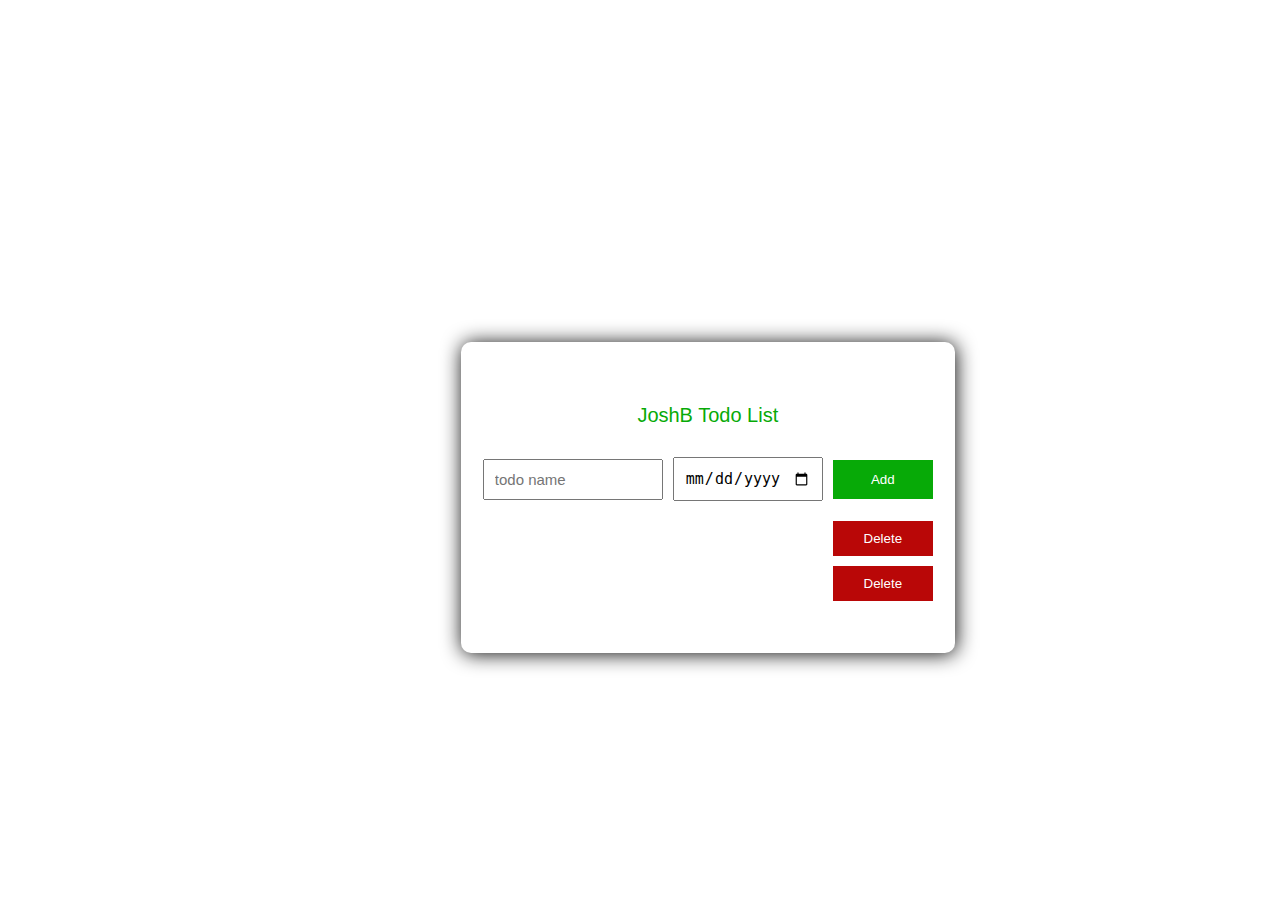
<file: 11-todo-list.html>
<!DOCTYPE html>
<html lang="en">
<head>
    <meta charset="UTF-8">
    <meta name="viewport" content="width=device-width, initial-scale=1.0">
    <link rel="stylesheet" href="css-folder/todo.css">
    <title>Document</title>
</head>
<body>
  <div class="main-container">
  <p>JoshB Todo List</p>
     <div class="container">
        <input class="js-input-todo todo-input" onkeyup="outputKeyUp()" placeholder="todo name"> 
        <input type="date" class="js-due-date-input todo-input"  onkeyup="outputKeyUp()">

        <button class="todo-add-button js-todo-add-button">Add</button>
      </div>

        <div class='js-output-div todo-grid'></div>
        </div>
        

    <script src="js-folder/todo-list.js"></script>
</body>
</html>
</file>
<file: css-folder/todo.css>
body{
    font-family: Arial, Helvetica, sans-serif;
}
.main-container{
    display: grid;
    align-items: center;
    justify-content: center;
    position: absolute;
    left: 36%;
    top: 38%;
    border: 2px solid transparent;
    padding:40px 20px;
    border-radius: 10px;
    box-shadow: 1px 1px 20px rgb(12,12,12);
}
.todo-input{
    padding:10px;
    font-size: 15px;
}
.main-container p{
   display: flex;
   justify-content: center;
   font-size: 20px;
   color:rgb(7, 170, 7);
}
.todo-grid,
.container{
    display: grid;
    align-items: center;
    justify-content: center;
    grid-template-columns: 180px 150px 100px;
    column-gap: 10px;
    row-gap: 10px;
    margin:10px 0px;
    align-items: center;
}
.todo-add-button{
    padding:10px;
    color:white;
    background-color: rgb(7, 170, 7);
    border-color: transparent;
    cursor: pointer;
}
.todo-delete-button{
    background-color: rgb(185, 7, 7);
    padding:10px;
    border:none;
    color: white;
    cursor: pointer;
}
</file>
